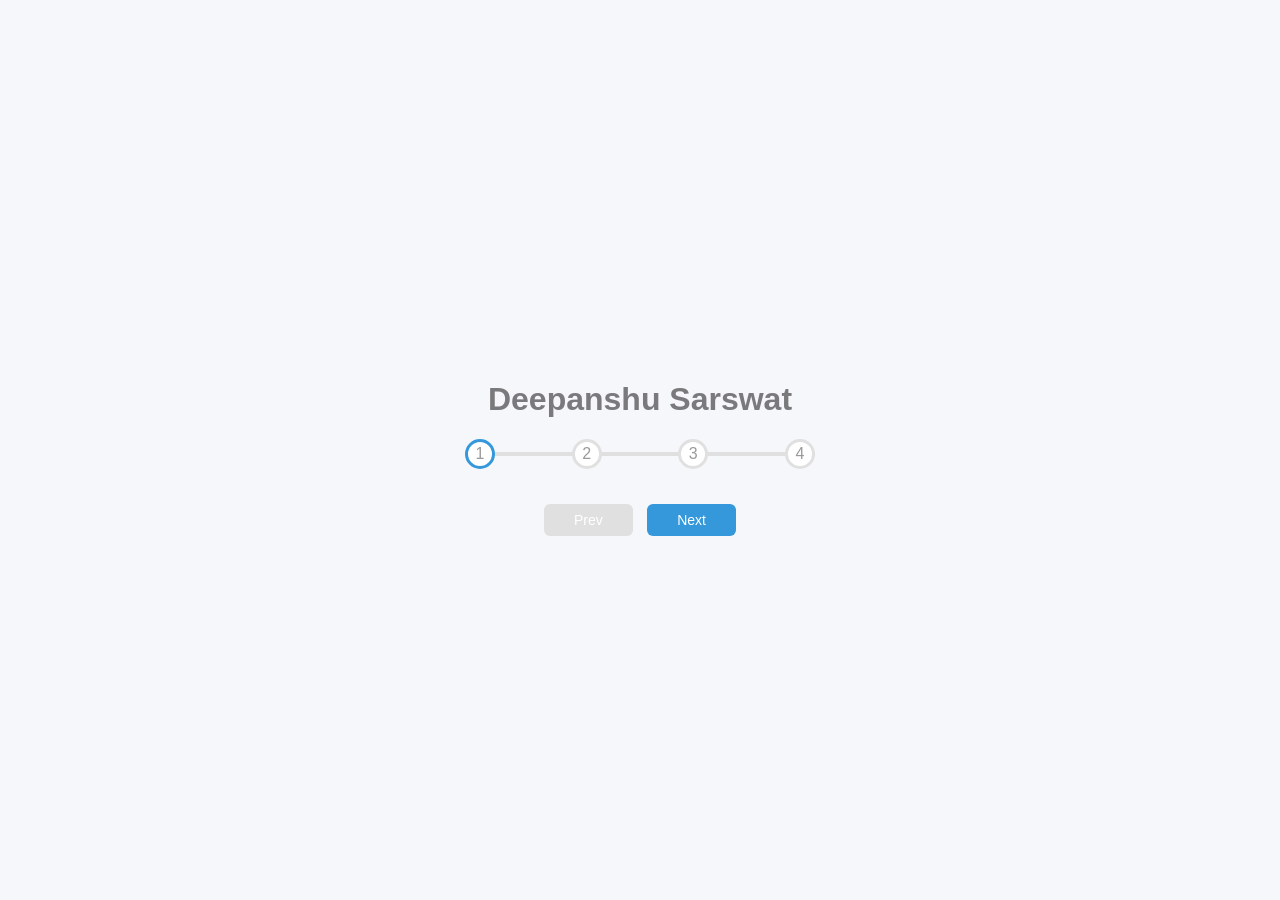
<file: index.html>
<!DOCTYPE html>
<html>
  <head>
    <meta charset="utf-8" />
    <meta http-equiv="X-UA-Compatible" content="IE=edge" />
    <title>progressStep</title>
    <meta name="description" content="" />
    <meta name="viewport" content="width=device-width, initial-scale=1" />
    <link rel="stylesheet" href="progressStep.css" />
  </head>
  <body>
   
    <div class="container">
        <h1 style="opacity: 0.5">Deepanshu Sarswat</h1>
      <div class="progress-container">
      
        <div class="progress" id="progress"></div>
        <div class="circle active">1</div>
        <div class="circle">2</div>
        <div class="circle">3</div>
        <div class="circle">4</div>
      </div>
      <button class="btn" id="prev" disabled>Prev</button>
      <button class="btn" id="Next">Next</button>
    </div>
    <script src="progressStep.js"></script>
  </body>
</html>
</file>
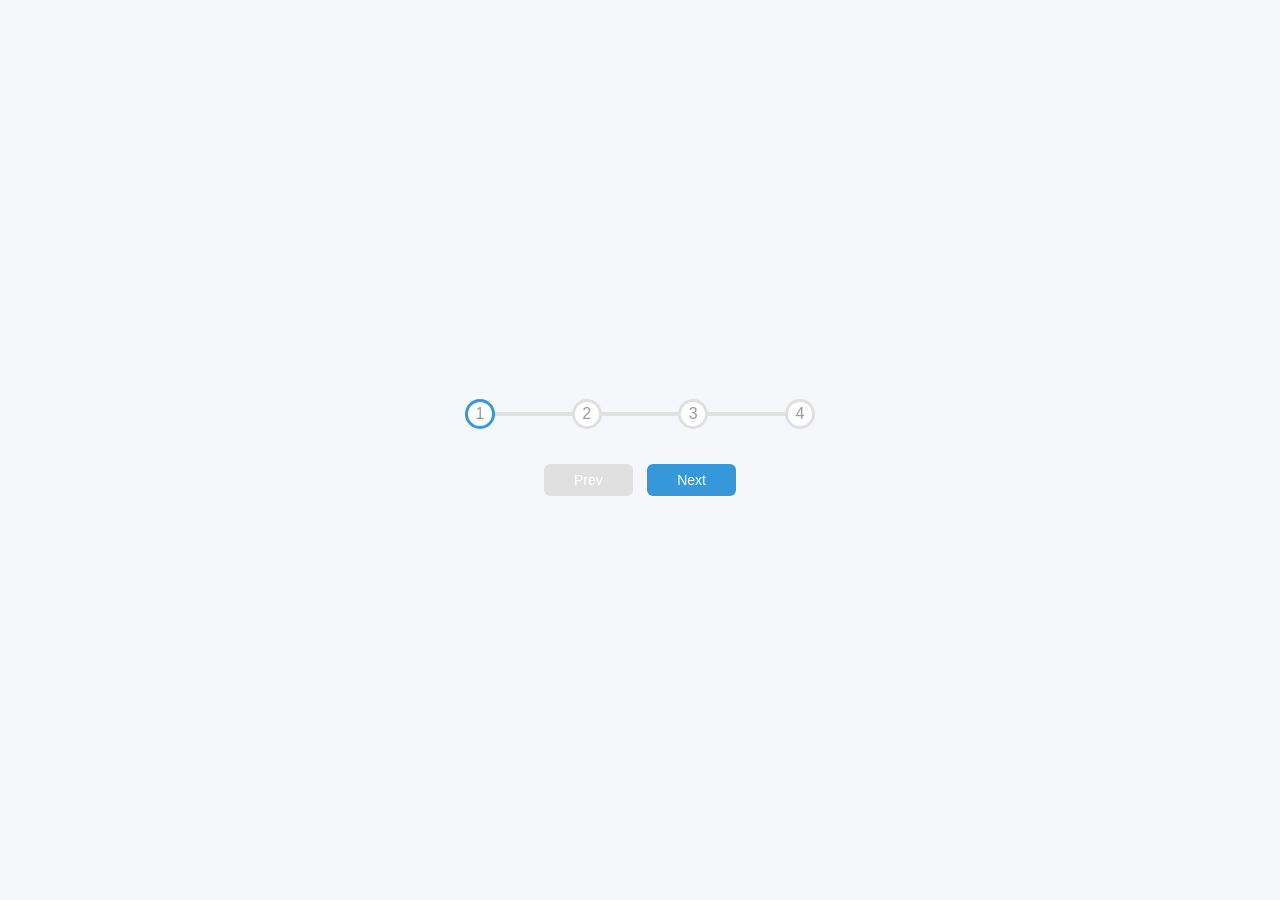
<file: index.html.html>
<!DOCTYPE html>
<html>
  <head>
    <meta charset="utf-8" />
    <meta http-equiv="X-UA-Compatible" content="IE=edge" />
    <title>progressStep</title>
    <meta name="description" content="" />
    <meta name="viewport" content="width=device-width, initial-scale=1" />
    <link rel="stylesheet" href="progressStep.css" />
  </head>
  <body>
    <div class="container">
      <div class="progress-container">
        <div class="progress" id="progress"></div>
        <div class="circle active">1</div>
        <div class="circle">2</div>
        <div class="circle">3</div>
        <div class="circle">4</div>
      </div>
      <button class="btn" id="prev" disabled>Prev</button>
      <button class="btn" id="Next">Next</button>
    </div>
    <script src="progressStep.js"></script>
  </body>
</html>
</file>
<file: progressStep.css>
* {
  box-sizing: border-box;
}
body {
  background-color: #f6f7fb;
  font-family: sans-serif;
  display: flex;
  align-items: center;
  justify-content: center;
  height: 100vh;
  overflow: hidden;
  margin: 0%;
}
.container {
  text-align: center;
}
.progress-container {
  display: flex;
  justify-content: space-between;
  position: relative;
  margin-bottom: 30px;
  max-width: 100%;
  width: 350px;
}

.progress-container::before {
  content: "";
  background-color: #e0e0e0;
  position: absolute;
  top: 50%;
  left: 0%;
  transform: translateY(-50%);
  height: 4px;
  width: 100%;
  z-index: -1;
}
.progress {
  background-color: #3498db;
  position: absolute;
  top: 50%;
  left: 0%;
  transform: translateY(-50%);
  height: 4px;
  width: 0%;
  z-index: -1;
  transition: 0.4s ease;
}
.circle {
  background-color: white;
  color: #999;
  border-radius: 50%;
  height: 30px;
  width: 30px;
  display: flex;
  align-items: center;
  justify-content: center;
  border: 3px solid #e0e0e0;
  transition: 0.4s ease;
}

.circle.active {
  border-color: #3498db;
}
.btn {
  background-color: #3498db;
  color: #fff;
  border: none;
  outline: none;
  border-radius: 6px;
  cursor: pointer;
  padding: 8px 30px;
  margin: 5px;
  font-size: 14px;
}

.btn:active {
  transform: scale(0.98);
}
.btn:disabled {
  background-color: #e0e0e0;
  cursor: not-allowed;
}
</file>
